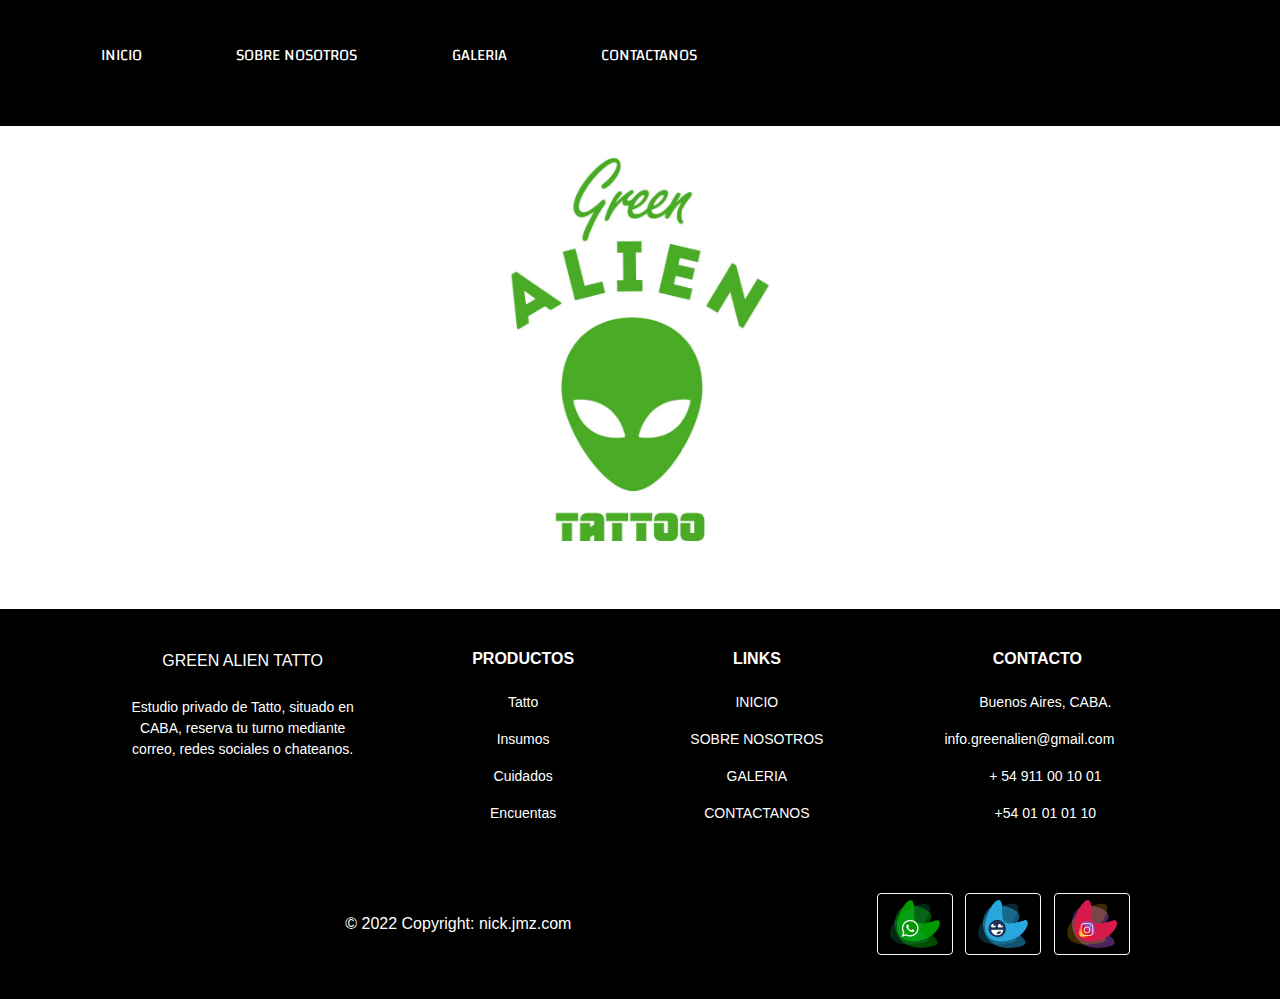
<file: index.html>
<!DOCTYPE html>
<html lang="es">
<head>
    <link rel="stylesheet" href="https://cdn.jsdelivr.net/npm/bootstrap@4.0.0/dist/css/bootstrap.min.css" integrity="sha384-Gn5384xqQ1aoWXA+058RXPxPg6fy4IWvTNh0E263XmFcJlSAwiGgFAW/dAiS6JXm" crossorigin="anonymous">
    <meta charset="UTF-8">
    <meta http-equiv="X-UA-Compatible" content="IE=edge">
    <meta name="viewport" content="width=device-width, initial-scale=1.0">
    <link rel="stylesheet" href="css/estilo.css">
    <title>The Green Alien Tatto</title>
    <link rel="preconnect" href="https://fonts.googleapis.com">
    <link rel="preconnect" href="https://fonts.gstatic.com" crossorigin>
    <link href="https://fonts.googleapis.com/css2?family=Changa:wght@600&family=Kalam&family=Permanent+Marker&display=swap" rel="stylesheet">
    <link rel="icon" type="image/png" href="img/favicon.png">
</head>
<body>
    <nav class="navbar" style="position:relative; width: 100%;">
                  <ul>
               <button class="b1">
                <a href="index.html">INICIO</a>
                </button>
                <button class="b2">
                <a href="sobrenosotros.html">SOBRE NOSOTROS</a>
                </button>
                <button class="b3">
                <a href="galeria.html">GALERIA</a>
                </button>
                <button class="b4">
                <a href="contactenos.html">CONTACTANOS</a>
                </button>
            </ul>
      </nav>
        <div class="carrusel" >
                <div id="carouselExampleIndicators" class="carousel slide" data-ride="carousel">
                    <ol class="carousel-indicators">
                      <li data-target="#carouselExampleIndicators" data-slide-to="0" class="active"></li>
                      <li data-target="#carouselExampleIndicators" data-slide-to="1"></li>
                      <li data-target="#carouselExampleIndicators" data-slide-to="2"></li>
                    </ol>
                    <div class="carousel-inner">
                      <div class="carousel-item active">
                        <img class="d-block w-100" src="img/logoufondo.jpg" alt="First slide">
                      </div>
                      <div class="carousel-item">
                        <img class="d-block w-100" src="img/b fondo.jpg" alt="Second slide">
                      </div>
                      <div class="carousel-item">
                        <img class="d-block w-100" src="img/d fondo.jpg" alt="Third slide">
                      </div>
                      <div class="carousel-item">
                        <img class="d-block w-100" src="img/e fondo.jpg" alt="Third slide">
                      </div>
                    </div>
                    <a class="carousel-control-prev" href="#carouselExampleIndicators" role="button" data-slide="prev">
                      <span class="carousel-control-prev-icon" aria-hidden="true"></span>
                      <span class="sr-only">Previous</span>
                    </a>
                    <a class="carousel-control-next" href="#carouselExampleIndicators" role="button" data-slide="next">
                      <span class="carousel-control-next-icon" aria-hidden="true"></span>
                      <span class="sr-only">Next</span>
                    </a>
                  </div>
         </div>
    







    <div class="footer" >
        <footer
        class="text-center text-lg-start text-white"
        style="background-color: #000000"
        >
    
    <div class="container p-4 pb-0">
          <section class="">
             <div class="row">
            
             <div class="col-md-3 col-lg-3 col-xl-3 mx-auto mt-3">
            GREEN ALIEN TATTO  <h6 class="text-uppercase mb-4 font-weight-bold">
            
              </h6>
             <p>
            Estudio privado de Tatto, situado en CABA, reserva tu turno mediante correo, redes sociales o chateanos.
        </div>
       

        <hr class="w-100 clearfix d-md-none" />

        
        <div class="col-md-2 col-lg-2 col-xl-2 mx-auto mt-3">
          <h6 class="text-uppercase mb-4 font-weight-bold">Productos</h6>
          <p>
            <a href="undercontruction.html" class="text-white">Tatto</a>
          </p>
          <p>
            <a href="undercontruction.html" class="text-white">Insumos</a>
          </p>
          <p>
            <a href="undercontruction.html" class="text-white">Cuidados</a>
          </p>
          <p>
            <a href="undercontruction.html" class="text-white">Encuentas</a>
          </p>
        </div>
        

        <hr class="w-100 clearfix d-md-none" />

        
        <div class="col-md-3 col-lg-2 col-xl-2 mx-auto mt-3">
          <h6 class="text-uppercase mb-4 font-weight-bold">
            Links
          </h6>
          <p>
            <a href="index.html" class="text-white">INICIO</a>
          </p>
          <p>
            <a href="sobrenosotros.html" class="text-white">SOBRE NOSOTROS</a>
          </p>
          <p>
            <a href="galeria.html" class="text-white">GALERIA</a>
          </p>
          <p>
            <a href="contactenos.html" class="text-white">CONTACTANOS</a>
          </p>
        </div>

        
        <hr class="w-100 clearfix d-md-none" />

        
        <div class="col-md-4 col-lg-3 col-xl-3 mx-auto mt-3">
          <h6 class="text-uppercase mb-4 font-weight-bold">Contacto</h6>
          <p><i class="fas fa-home mr-3"></i> Buenos Aires, CABA.</p>
          <p><a href="mailto:info@greeenalien@gmail.com" class="fas fa-envelope mr-3">info.greenalien@gmail.com</a></p>
          <p><i class="fas fa-phone mr-3"></i> + 54 911 00 10 01</p>
          <p><i class="fas fa-print mr-3"></i> +54 01 01 01 10</p>
        </div>
        
      </div>
      
    </section>
    

    <hr class="my-3">

    
    <section class="p-3 pt-0">
      <div class="row d-flex align-items-center">
        
        <div class="col-md-7 col-lg-8 text-center text-md-start">
          
          <div class="p-3">
            © 2022 Copyright:
            <a class="text-white" href="https://nickjmz.github.io/nick_jmz/"
               >nick.jmz.com</a>
          </div>
          
        </div>
        

        
        <div class="col-md-5 col-lg-4 ml-lg-0 text-center text-md-end">
          
          <a
             class="btn btn-outline-light btn-floating m-1"
             class="text-white"
             role="button" href="https://wa.me/+5491167606375"
             ><img src="img/logowhatsa.png" width="50px" alt=""></a>

          
          <a
             class="btn btn-outline-light btn-floating m-1"
             class="text-white"
             role="button"
             ><img src="img/logolinkt.png" width="50px" alt=""></a>

         
          <a
             class="btn btn-outline-light btn-floating m-1"
             class="text-white"
             role="button" href="https://www.instagram.com/greenalientattoo/?hl=es"
             ><img src="img/logoig.png" width="50px" alt="logo ig"></a>
                    
        </div>
        
      </div>
    </section>
    
    </div>




    <script src="https://code.jquery.com/jquery-3.2.1.slim.min.js" integrity="sha384-KJ3o2DKtIkvYIK3UENzmM7KCkRr/rE9/Qpg6aAZGJwFDMVNA/GpGFF93hXpG5KkN" crossorigin="anonymous"></script>
    <script src="https://cdn.jsdelivr.net/npm/popper.js@1.12.9/dist/umd/popper.min.js" integrity="sha384-ApNbgh9B+Y1QKtv3Rn7W3mgPxhU9K/ScQsAP7hUibX39j7fakFPskvXusvfa0b4Q" crossorigin="anonymous"></script>
    <script src="https://cdn.jsdelivr.net/npm/bootstrap@4.0.0/dist/js/bootstrap.min.js" integrity="sha384-JZR6Spejh4U02d8jOt6vLEHfe/JQGiRRSQQxSfFWpi1MquVdAyjUar5+76PVCmYl" crossorigin="anonymous"></script>
    <script src="menu.js"></script>
</body>
</html>
</file>
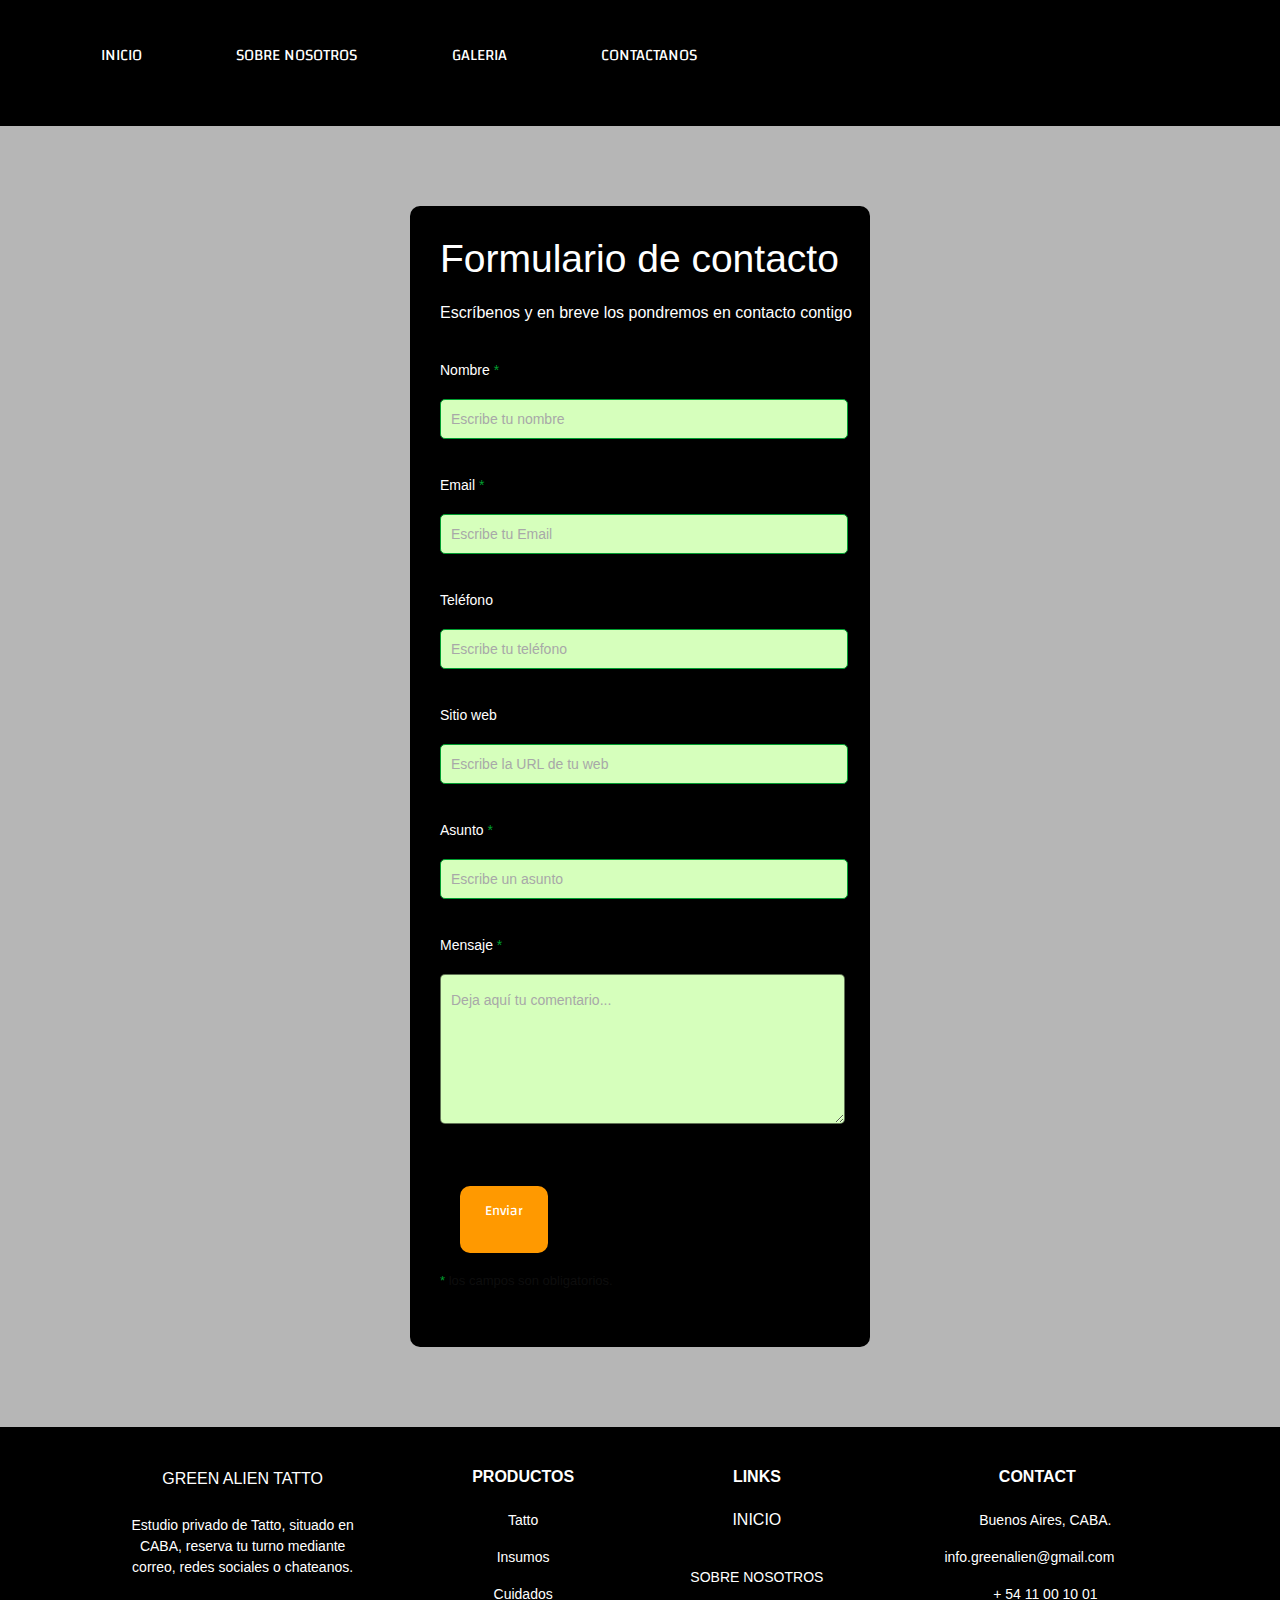
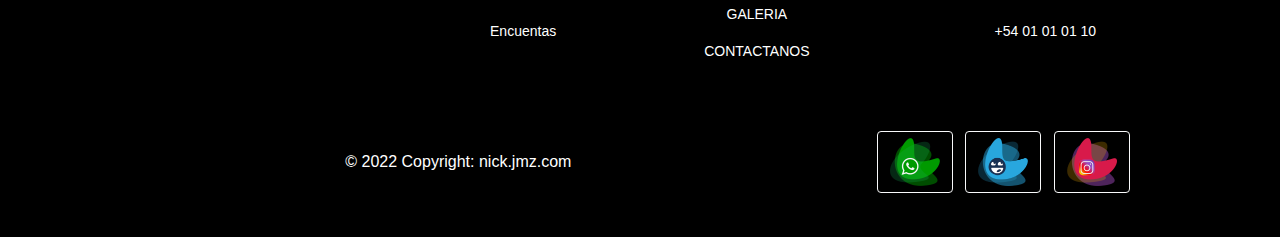
<file: contactenos.html>
<!DOCTYPE html>
<html lang="es">
<head>
    <link rel="stylesheet" href="https://cdn.jsdelivr.net/npm/bootstrap@4.0.0/dist/css/bootstrap.min.css" integrity="sha384-Gn5384xqQ1aoWXA+058RXPxPg6fy4IWvTNh0E263XmFcJlSAwiGgFAW/dAiS6JXm" crossorigin="anonymous">
    <meta charset="UTF-8">
    <meta http-equiv="X-UA-Compatible" content="IE=edge">
    <meta name="viewport" content="width=device-width, initial-scale=1.0">
    <link rel="stylesheet" href="css/estilo.css">
    <title>The Green Alien Tatto</title>
    <link rel="preconnect" href="https://fonts.googleapis.com">
    <link rel="preconnect" href="https://fonts.gstatic.com" crossorigin>
    <link href="https://fonts.googleapis.com/css2?family=Changa:wght@600&family=Kalam&family=Permanent+Marker&display=swap" rel="stylesheet">
    <link rel="icon" type="image/png" href="img/favicon.png">
</head>
<body>
    <nav class="navbar" style="position:relative; width: 100%;">
        <ul>
           <button class="b1">
            <a href="index.html">INICIO</a>
            </button>
            <button class="b2">
            <a href="sobrenosotros.html">SOBRE NOSOTROS</a>
            </button>
            <button class="b3">
            <a href="galeria.html">GALERIA</a>
            </button>
            <button class="b4">
            <a href="contactenos.html">CONTACTANOS</a>
            </button>
        </ul>
 </nav>
    
 <div class="contact_form">

  <div class="formulario">      
    <h1>Formulario de contacto</h1>
      <h3>Escríbenos y en breve los pondremos en contacto contigo</h3>


        <form action="submeter-formulario.php" method="post">       

          
              <p>
                <label for="nombre" class="colocar_nombre">Nombre
                  <span class="obligatorio">*</span>
                </label>
                  <input type="text" name="introducir_nombre" id="nombre" required="obligatorio" placeholder="Escribe tu nombre">
              </p>
            
              <p>
                <label for="email" class="colocar_email">Email
                  <span class="obligatorio">*</span>
                </label>
                  <input type="email" name="introducir_email" id="email" required="obligatorio" placeholder="Escribe tu Email">
              </p>
          
              <p>
                <label for="telefone" class="colocar_telefono">Teléfono
                </label>
                  <input type="tel" name="introducir_telefono" id="telefono" placeholder="Escribe tu teléfono">
              </p>    
            
              <p>
                <label for="website" class="colocar_website">Sitio web
                </label>
                  <input type="url" name="introducir_website" id="website" placeholder="Escribe la URL de tu web">
              </p>    
            
              <p>
                <label for="asunto" class="colocar_asunto">Asunto
                  <span class="obligatorio">*</span>
                </label>
                  <input type="text" name="introducir_asunto" id="assunto" required="obligatorio" placeholder="Escribe un asunto">
              </p>    
            
              <p>
                <label for="mensaje" class="colocar_mensaje">Mensaje
                  <span class="obligatorio">*</span>
                </label>                     
                                  <textarea name="introducir_mensaje" class="texto_mensaje" id="mensaje" required="obligatorio" placeholder="Deja aquí tu comentario..."></textarea> 
                              </p>                    
            
              <button class="botonenvio" type="submit button" name="enviar_formulario" id="enviar"><p>Enviar</p></button>

              <h3 class="aviso">
                <span class="obligatorio"> * </span>los campos son obligatorios.
              </h3>          
          
        </form>
  </div>  
</div>


</body>

<div class="footer" >
    <footer
    class="text-center text-lg-start text-white"
    style="background-color: #000000"
    >

<div class="container p-4 pb-0">
      <section class="">
         <div class="row">
        
         <div class="col-md-3 col-lg-3 col-xl-3 mx-auto mt-3">
        GREEN ALIEN TATTO  <h6 class="text-uppercase mb-4 font-weight-bold">
        
          </h6>
         <p>
        Estudio privado de Tatto, situado en CABA, reserva tu turno mediante correo, redes sociales o chateanos.
    </div>
   

    <hr class="w-100 clearfix d-md-none" />

    
    <div class="col-md-2 col-lg-2 col-xl-2 mx-auto mt-3">
      <h6 class="text-uppercase mb-4 font-weight-bold">Productos</h6>
      <p>
        <a href="undercontruction.html" class="text-white">Tatto</a>
      </p>
      <p>
        <a href="undercontruction.html" class="text-white">Insumos</a>
      </p>
      <p>
        <a href="undercontruction.html" class="text-white">Cuidados</a>
      </p>
      <p>
        <a href="undercontruction.html" class="text-white">Encuentas</a>
      </p>
    </div>
    

    <hr class="w-100 clearfix d-md-none" />

    
    <div class="col-md-3 col-lg-2 col-xl-2 mx-auto mt-3">
      <h6 class="text-uppercase mb-4 font-weight-bold">
        Links
      </h6>
      <h3>
        <a href="index.html" class="text-white">INICIO</a>
      </h3>
      <p>
        <a href="sobrenosotros.html" class="text-white">SOBRE NOSOTROS</a>
      </p>
      <p>
        <a href="galeria.html" class="text-white">GALERIA</a>
      </p>
      <p>
        <a href="contactenos.html" class="text-white">CONTACTANOS</a>
      </p>
    </div>

    
    <hr class="w-100 clearfix d-md-none" />

    
    <div class="col-md-4 col-lg-3 col-xl-3 mx-auto mt-3">
      <h6 class="text-uppercase mb-4 font-weight-bold">Contact</h6>
      <p><i class="fas fa-home mr-3"></i> Buenos Aires, CABA.</p>
      <p><a href="mailto:info@greeenalien@gmail.com" class="fas fa-envelope mr-3">info.greenalien@gmail.com</a></p>
      <p><i class="fas fa-phone mr-3"></i> + 54 11 00 10 01</p>
      <p><i class="fas fa-print mr-3"></i> +54 01 01 01 10</p>
    </div>
    
  </div>
  
</section>


<hr class="my-3">


<section class="p-3 pt-0">
  <div class="row d-flex align-items-center">
    
    <div class="col-md-7 col-lg-8 text-center text-md-start">
      
      <div class="p-3">
        © 2022 Copyright:
        <a class="text-white" href="https://nickjmz.github.io/nick_jmz/"
           >nick.jmz.com</a>
      </div>
      
    </div>
    

    
    <div class="col-md-5 col-lg-4 ml-lg-0 text-center text-md-end">
          
      <a
         class="btn btn-outline-light btn-floating m-1"
         class="text-white"
         role="button" href="https://wa.me/+5491167606375"
         ><img src="img/logowhatsa.png" width="50px" alt=""></a>

      
      <a
         class="btn btn-outline-light btn-floating m-1"
         class="text-white"
         role="button"
         ><img src="img/logolinkt.png" width="50px" alt=""></a>

     
      <a
         class="btn btn-outline-light btn-floating m-1"
         class="text-white"
         role="button" href="https://www.instagram.com/greenalientattoo/?hl=es"
         ><img src="img/logoig.png" width="50px" alt="logo ig"></a>
                
    </div>
    
  </div>
</section>

</div>




<script src="https://code.jquery.com/jquery-3.2.1.slim.min.js" integrity="sha384-KJ3o2DKtIkvYIK3UENzmM7KCkRr/rE9/Qpg6aAZGJwFDMVNA/GpGFF93hXpG5KkN" crossorigin="anonymous"></script>
<script src="https://cdn.jsdelivr.net/npm/popper.js@1.12.9/dist/umd/popper.min.js" integrity="sha384-ApNbgh9B+Y1QKtv3Rn7W3mgPxhU9K/ScQsAP7hUibX39j7fakFPskvXusvfa0b4Q" crossorigin="anonymous"></script>
<script src="https://cdn.jsdelivr.net/npm/bootstrap@4.0.0/dist/js/bootstrap.min.js" integrity="sha384-JZR6Spejh4U02d8jOt6vLEHfe/JQGiRRSQQxSfFWpi1MquVdAyjUar5+76PVCmYl" crossorigin="anonymous"></script>
</body>
</html>
</file>
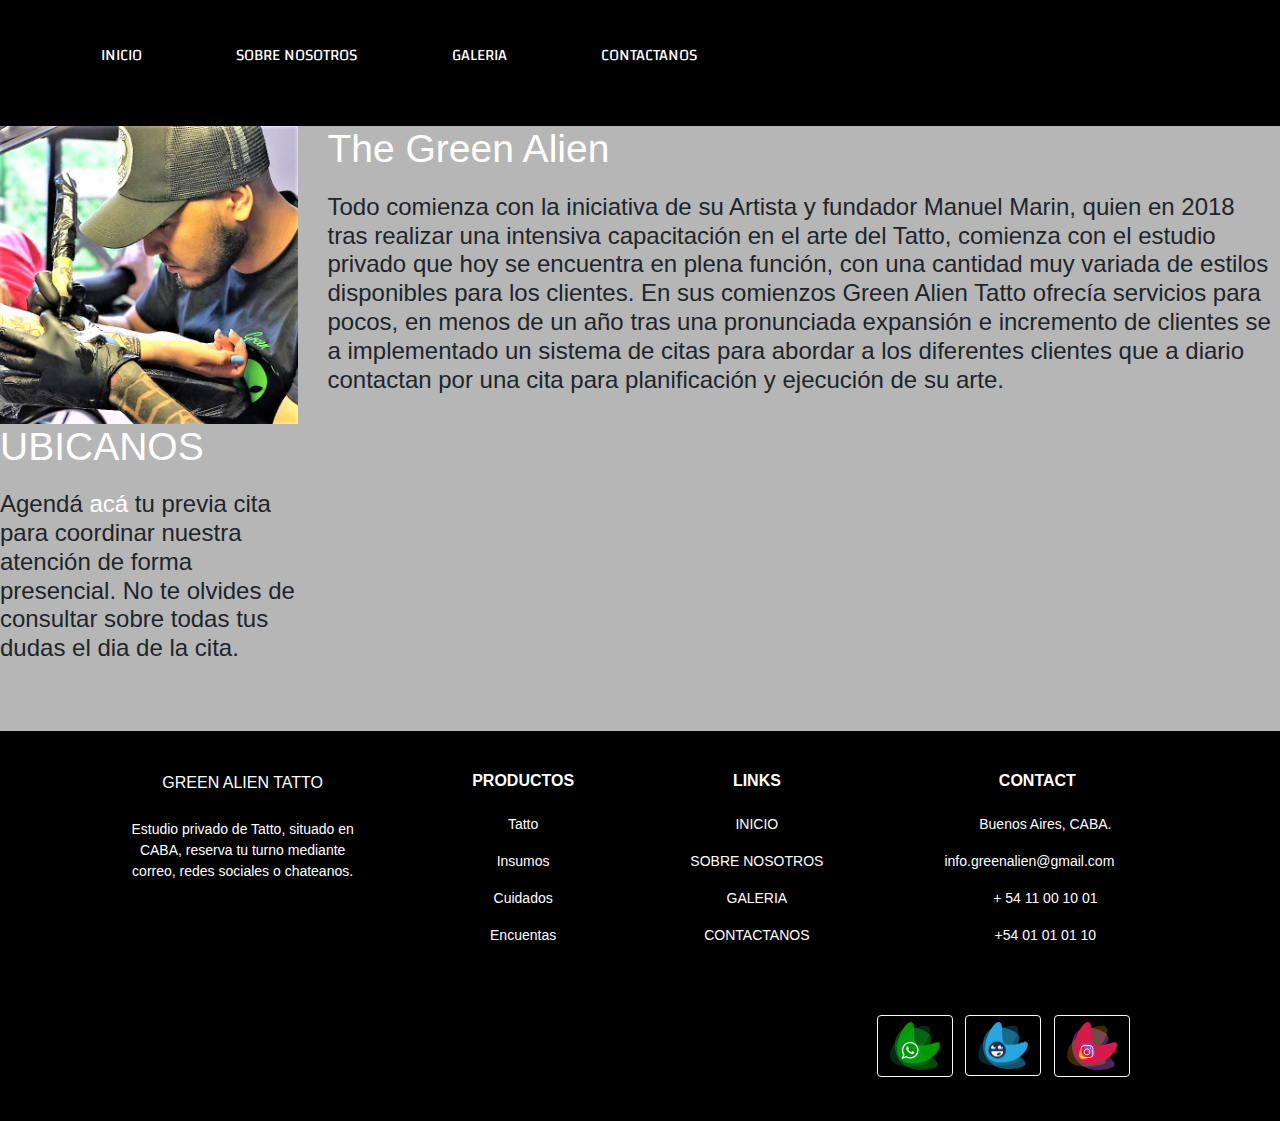
<file: sobrenosotros.html>
<!DOCTYPE html>
<html lang="es">
<head>
    <link rel="stylesheet" href="https://cdn.jsdelivr.net/npm/bootstrap@4.0.0/dist/css/bootstrap.min.css" integrity="sha384-Gn5384xqQ1aoWXA+058RXPxPg6fy4IWvTNh0E263XmFcJlSAwiGgFAW/dAiS6JXm" crossorigin="anonymous">
    <meta charset="UTF-8">
    <meta http-equiv="X-UA-Compatible" content="IE=edge">
    <meta name="viewport" content="width=device-width, initial-scale=1.0">
    <link rel="stylesheet" href="css/estilo.css">
    <title>The Green Alien Tatto</title>
    <link rel="preconnect" href="https://fonts.googleapis.com">
    <link rel="preconnect" href="https://fonts.gstatic.com" crossorigin>
    <link href="https://fonts.googleapis.com/css2?family=Changa:wght@600&family=Kalam&family=Permanent+Marker&display=swap" rel="stylesheet">
    <link rel="icon" type="image/png" href="img/favicon.png">
    <meta name="viewport" content="width=device-widt, user-scalable=no, initial-scale=1.0, maximum-scale=1.0, minimun-scale=1.0">
</head>
<div class="menu_bar">
  <a href="#" class="bt-menu"><span class="icon-list2"></span>MENU</a>
</div>
<body>
    <nav class="navbar" style="position:relative; width: 100%;">
        <ul>
           <button class="b1">
            <a href="index.html">INICIO</a>
            </button>
            <button class="b2">
            <a href="sobrenosotros.html">SOBRE NOSOTROS</a>
            </button>
            <button class="b3">
            <a href="galeria.html">GALERIA</a>
            </button>
            <button class="b4">
            <a href="contactenos.html">CONTACTANOS</a>
            </button>
        </ul>
 </nav>

 <div class="row">
  <div class="col-3 col"><img src="img/manu.jpg" width="100%
    " alt="imagendemanuel"></div>
  <div class="col-9 col">
    <h1>The Green Alien</h1>
    <h4>Todo comienza con la iniciativa de su Artista y fundador Manuel  Marin, quien en 2018 tras realizar una intensiva capacitación en el arte del Tatto, comienza con el estudio privado que hoy se encuentra en plena función, con una cantidad muy variada de estilos disponibles para los clientes. En sus comienzos Green Alien Tatto ofrecía servicios para pocos, en menos de un año tras una pronunciada expansión e incremento de clientes se a implementado un sistema de citas para abordar a los diferentes clientes que a diario contactan por una cita para planificación y ejecución de su arte. 
    </h4>
  </div>
</div>
 
<div class="row">
  <div class="col-3 col">
    <h1>UBICANOS</h1>
    <h4>
      Agendá <a href="contactenos.html">acá</a>
      tu previa cita para coordinar nuestra atención de forma presencial. No te olvides de consultar sobre todas tus dudas el dia de la cita.
    </h4>
  </div>
  <div class="col-9 col">
    <iframe src="https://www.google.com/maps/embed?pb=!1m14!1m8!1m3!1d821.2488731901599!2d-58.4411219!3d-34.5789806!3m2!1i1024!2i768!4f13.1!3m3!1m2!1s0x95bcb5eb17433951%3A0x3363cf38879a06dd!2sConesa%2051%2C%20Buenos%20Aires!5e0!3m2!1ses-419!2sar!4v1670101975652!5m2!1ses-419!2sar" width="1000" height="300" style="border:0;" allowfullscreen="" loading="lazy" referrerpolicy="no-referrer-when-downgrade"></iframe>
  </div>
</div>
</body>

<div class="footer" >
    <footer
    class="text-center text-lg-start text-white"
    style="background-color: #000000"
    >

<div class="container p-4 pb-0">
      <section class="">
         <div class="row">
        
         <div class="col-md-3 col-lg-3 col-xl-3 mx-auto mt-3">
        GREEN ALIEN TATTO  <h6 class="text-uppercase mb-4 font-weight-bold">
        
          </h6>
         <p>
        Estudio privado de Tatto, situado en CABA, reserva tu turno mediante correo, redes sociales o chateanos.
    </div>
   

    <hr class="w-100 clearfix d-md-none" />

    
    <div class="col-md-2 col-lg-2 col-xl-2 mx-auto mt-3">
      <h6 class="text-uppercase mb-4 font-weight-bold">Productos</h6>
      <p>
        <a href="undercontruction.html" class="text-white">Tatto</a>
      </p>
      <p>
        <a href="undercontruction.html" class="text-white">Insumos</a>
      </p>
      <p>
        <a href="undercontruction.html" class="text-white">Cuidados</a>
      </p>
      <p>
        <a href="undercontruction.html" class="text-white">Encuentas</a>
      </p>
    </div>
    

    <hr class="w-100 clearfix d-md-none" />

    
    <div class="col-md-3 col-lg-2 col-xl-2 mx-auto mt-3">
      <h6 class="text-uppercase mb-4 font-weight-bold">
        Links
      </h6>
      <p>
        <a href="index.html" class="text-white">INICIO</a>
      </p>
      <p>
        <a href="sobrenosotros.html" class="text-white">SOBRE NOSOTROS</a>
      </p>
      <p>
        <a href="galeria.html" class="text-white">GALERIA</a>
      </p>
      <p>
        <a href="contactenos.html" class="text-white">CONTACTANOS</a>
      </p>
    </div>

    
    <hr class="w-100 clearfix d-md-none" />

    
    <div class="col-md-4 col-lg-3 col-xl-3 mx-auto mt-3">
      <h6 class="text-uppercase mb-4 font-weight-bold">Contact</h6>
      <p><i class="fas fa-home mr-3"></i> Buenos Aires, CABA.</p>
      <p><a href="mailto:info@greeenalien@gmail.com" class="fas fa-envelope mr-3">info.greenalien@gmail.com</a></p>
      <p><i class="fas fa-phone mr-3"></i> + 54 11 00 10 01</p>
      <p><i class="fas fa-print mr-3"></i> +54 01 01 01 10</p>
    </div>
    
  </div>
  
</section>


<hr class="my-3">


<section class="p-3 pt-0">
  <div class="row d-flex align-items-center">
    
    <div class="col-md-7 col-lg-8 text-center text-md-start">
      
      
      
    </div>
    

    
    <div class="col-md-5 col-lg-4 ml-lg-0 text-center text-md-end">
          
      <a
         class="btn btn-outline-light btn-floating m-1"
         class="text-white"
         role="button" href="https://wa.me/+5491167606375"
         ><img src="img/logowhatsa.png" width="50px" alt=""></a>

      
      <a
         class="btn btn-outline-light btn-floating m-1"
         class="text-white"
         role="button"
         ><img src="img/logolinkt.png" width="50px" alt=""></a>

     
      <a
         class="btn btn-outline-light btn-floating m-1"
         class="text-white"
         role="button" href="https://www.instagram.com/greenalientattoo/?hl=es"
         ><img src="img/logoig.png" width="50px" alt="logo ig"></a>
                
    </div>
    
    
  </div>
</section>

</div>




<script src="https://code.jquery.com/jquery-3.2.1.slim.min.js" integrity="sha384-KJ3o2DKtIkvYIK3UENzmM7KCkRr/rE9/Qpg6aAZGJwFDMVNA/GpGFF93hXpG5KkN" crossorigin="anonymous"></script>
<script src="https://cdn.jsdelivr.net/npm/popper.js@1.12.9/dist/umd/popper.min.js" integrity="sha384-ApNbgh9B+Y1QKtv3Rn7W3mgPxhU9K/ScQsAP7hUibX39j7fakFPskvXusvfa0b4Q" crossorigin="anonymous"></script>
<script src="https://cdn.jsdelivr.net/npm/bootstrap@4.0.0/dist/js/bootstrap.min.js" integrity="sha384-JZR6Spejh4U02d8jOt6vLEHfe/JQGiRRSQQxSfFWpi1MquVdAyjUar5+76PVCmYl" crossorigin="anonymous"></script>
</body>
</html>
</file>
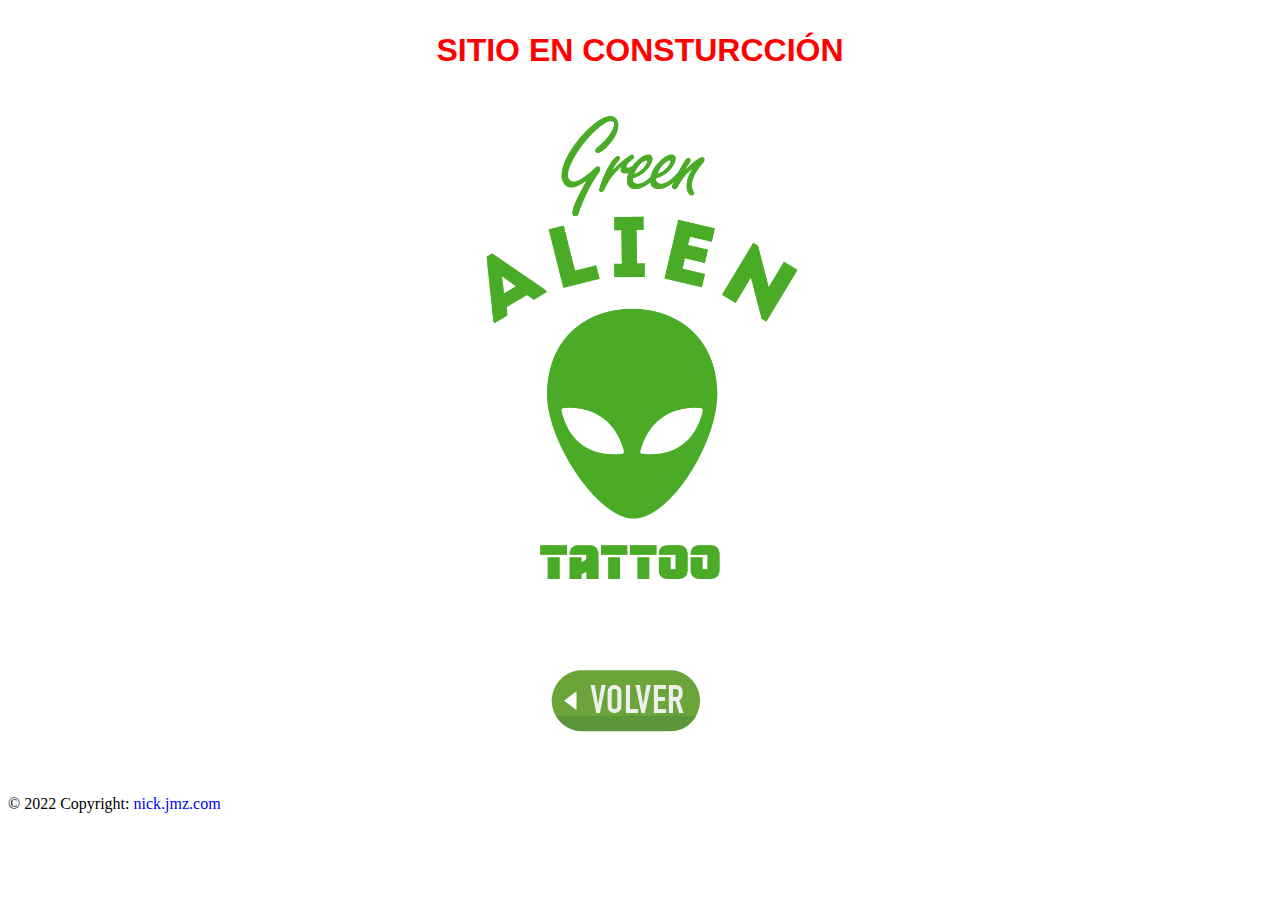
<file: undercontruction.html>
<!DOCTYPE html>
<html lang="en">
<head>
    <meta charset="UTF-8">
    <meta http-equiv="X-UA-Compatible" content="IE=edge">
    <meta name="viewport" content="width=device-width, initial-scale=1.0">
    <title>SITIO EN CONSTRUCCION</title>
    <link rel="stylesheet" href="css/underconstructionCSS.css">
</head>
<body>
    <h1 class="underconstruction">
        <p>
        SITIO EN CONSTURCCIÓN
        </p>
    </h1>
    <p>
        <img src="img/lguancho.png" alt="logo green alien" width="100%">
    </p>
    <p class="underconstruction">
        <a href="index.html"> <img src="img/botonvolver.png" alt="botonvolver"></a>
    </p>
    <div class="p-3">
        © 2022 Copyright:
        <a class="text-white" href="https://nickjmz.github.io/nick_jmz/"
           >nick.jmz.com</a>
      </div>
</body>
</html>
</file>
<file: css/estilo.css>
.b1, .b2, .b3, .b4 {
    font-family: 'Changa', sans-serif;
    color: black;
    font-size:medium;
}

.btn, .btn-primary{
  color: black;
}
.navbar{
    background-color: black;
    position: relative;
    width: 100%;
}

a {
    text-decoration:none;
    color: white;
}

a:hover{
    background-position: right;
    color: black;
    font-weight: 700;
    text-decoration: none;
}

.b1{
    padding: 15px 25px;
    margin: 20px;
    font-size: 16px;
    border: 0px solid #61ff27;
    color: white;
    cursor: pointer; 
    background: linear-gradient(to right, transparent 50%, #61ff27 50%);
    background-size: 200%;
    background-position: left;
    transition: background-position 0.5s;
}


.b1:hover {
    background-position: right;
    color: black;
    font-weight: 700;
}

.b2{
    padding: 15px 25px;
    margin: 20px;
    font-size: 16px;
    border: 0px solid #61ff27;
    color: white;
    cursor: pointer; 
    background: linear-gradient(to right, transparent 50%, #61ff27 50%);
    background-size: 200%;
    background-position: left;
    transition: background-position 0.5s;
}

.b2:hover {
    background-position: right;
    color: black;
    font-weight: 700;
}

.b3{
    padding: 15px 25px;
    margin: 20px;
    font-size: 16px;
    border: 0px solid #61ff27;
    color: white;
    cursor: pointer; 
    background: linear-gradient(to right, transparent 50%, #61ff27 50%);
    background-size: 200%;
    background-position: left;
    transition: background-position 0.5s;
}

.b3:hover {
    background-position: right;
    color: black;
    font-weight: 700;
}

.b4{
    padding: 15px 25px;
    margin: 20px;
    font-size: 16px;
    border: 0px solid #61ff27;
    color: white;
    cursor: pointer; 
    background: linear-gradient(to right, transparent 50%, #61ff27 50%);
    background-size: 200%;
    background-position: left;
    transition: background-position 0.5s;
}

.b4:hover {
    background-position: right;
    color: black;
    font-weight: 700;
}
.footer {
    background-color: black;
    width: 100%;
    height: 100px;
}


.card-text{
    background-position: right;
    color: black;
    font-weight: 700;
}


/*.card{transition:all 235ms ease 0s;box-shadow:15px 28px 25px -18px rgba(0,0,0,.2);-webkit-backface-visibility:hidden;backface-visibility:hidden;border:2px solid #41403e;border-color:var(--muted-light);display:flex;flex-direction:column;position:relative;will-change:transform;word-wrap:break-word}.card:hover{transform:translate3d(0,2px,0);box-shadow:2px 8px 8px -5px rgba(0,0,0,.3)}.card .card-footer,.card .card-header{background-color:#41403e;background-color:var(--white-dark);border-color:#000000;border-color:var(--muted-light);padding:.75rem 1.25rem}.card .card-header{border-bottom-style:solid;border-bottom-width:2px}.card .card-footer{border-top-style:solid;border-top-width:2px}.card .card-body{flex:1 1 auto;padding:1.25rem}.card .card-body .card-title,.card .card-body h4{margin-bottom:.5rem;margin-top:0}.card .card-body .card-subtitle,.card .card-body h5{color:#0071de;margin-bottom:.5rem;margin-top:0}.card .card-body .card-text,.card .card-body p{margin-bottom:1rem;margin-top:0}.card .card-body .card-link+.card-link,.card .card-body a+a{margin-left:1.25rem}.card .image-bottom,.card .image-top,.card img{border:0;border-radius:0}input,select,textarea{color:#41403e;color:var(--primary);background:transparent;border-bottom-left-radius:15px 255px;border-bottom-right-radius:225px 15px;border-top-left-radius:255px 15px;border-top-right-radius:15px 225px;border:2px solid #41403e;border-color:var(--primary);display:block;font-size:1rem;outline:none;padding:.5rem}input:focus,select:focus,textarea:focus{border:2px solid #41403e;border-color:var(--secondary)}select{height:2.35rem} */



.card {
    width: 90%;
    max-width: 1240px;
    margin: 0 auto;
    
    display: grid;
    
    grid-template-columns: 12fr;
    grid-template-rows: auto;
    grid-gap: 20px;
    
  }
  
  @media only screen and (min-width: 500px) {
    .card {
      grid-template-columns: 1fr 1fr;
    }  
    .item-1 {
    grid-column: 1/ span 2;
    }
    .item-1 h1 {
      font-size: 30px;
    }
  }
  
  @media only screen and (min-width: 850px) {
    .card {
      grid-template-columns: 1fr 1fr 1fr 1fr;
    }
  }
  
  /* card */
  
  .card {
    min-height: 100%;
    background: white;
    box-shadow: 0 2px 5px rgba(0,0,0,0.1);
    display: flex;
    flex-direction: column;
    text-decoration: none;
    color: #444;
    position: relative;
    top: 0;
    transition: all .1s ease-in;
  }
  
  .card:hover {
    top: -2px;
    box-shadow: 0 4px 5px rgba(0,0,0,0.2);
  }
  
  .card article {
    padding: 20px;
    display: flex;
    
    flex: 1;
    justify-content: space-between;
    flex-direction: column;
    
  }
  .card .thumb {
    padding-bottom: 60%;
    background-size: cover;
    background-position: center center;
  }
  
  .card p { 
    flex: 1; /* make p grow to fill available space*/
    line-height: 1.4;
  }
  
  /* typography */
  h1 {
    font-size: 20px;
    margin: 0;
    color: #333;
  }
  
  .card span {
    font-size: 12px;
    font-weight: bold;
    color: #999;
    text-transform: uppercase;
    letter-spacing: .05em;
    margin: 2em 0 0 0;
  }

.navbar{
width: 100%;
}

.menu_bar{
  display: none;
}


@media screen and (800px) {
  .navbar .b1 .b2 .b3 .b4 {
    width: 30%;
    height: 100%;
    left: -100%;
    margin: 0%;
    position: fixed;
  }
  
}
.menu_bar span{
  display: block;
  width: 100%;
  background: black;
}
.menu_bar .bt-menu{
  display: block;
  padding: 20px;
  background: rgba(53, 53, 53, 0);
  color: white;
  text-decoration: none;
  font-size: 25px;
  -webkit-box-sizing: border-box;
  box-sizing: border-box;
}

.menu_bar span{
  float: right;

}
@import url(https://fonts.googleapis.com/css?family=Noto+Sans);


body{
  height: 100%; 
  font-family: 'Noto Sans', sans-serif;
  background-color: #00000049; 
}


.contact_form{  
  width: 460px; 
  height: auto;
  margin: 80px auto;
  border-radius: 10px;  
  padding-top: 30px;
  padding-bottom: 20px;  
  background-color: #000000; 
  padding-left: 30px; 
}


input{
  background-color: #d6ffbc; 
  width: 408px; 
  height: 40px; 
  border-radius: 5px;  
  border-style: solid; 
  border-width: 1px; 
  border-color: #009e2f; 
  margin-top: 10px;  
  padding-left: 10px;
  margin-bottom: 20px; 
}

.aviso{
  color: white;
}
textarea{
  background-color: #d6ffbc; 
  width: 405px; 
  height: 150px; 
  border-radius: 5px;  
  border-style: solid; 
  border-width: 1px; 
  border-color: #0000008c; 
  margin-top: 10px;  
  padding-left: 10px;
  margin-bottom: 20px; 
  padding-top: 15px; 
}


label{
  display: block; 
  float: center;  
}




button p{
  color: #fff; 
}


span{
  color: #009e2f; 
}


.aviso{
  font-size: 13px;  
  color: #0e0e0e;  
}


h1{
  font-size: 39px;  
  text-align: letf; 
  padding-bottom: 20px; 
  color: #ffffff;
}


h3{
  font-size: 16px; 
  padding-bottom: 30px;
  color: #ffffff;   
}


p{
  font-size: 14px; 
  color: #ffffff; 
}


::-webkit-input-placeholder {
 color: #a8a8a8;
}


::-webkit-textarea-placeholder {
 color: #a8a8a8;
}


.formulario input:focus{
  outline:0;
  border: 1px solid #97d848;
}


.formulario textarea:focus{
  outline:0;
  border: 1px solid #97d848;
}

.botonenvio{
  padding: 15px 25px;
  margin: 20px;
  font-size: 20px;
  border: 0px solid #000000;
  color: rgb(0, 0, 0);
  cursor: pointer; 
  background: linear-gradient(to right, transparent 50%, #61ff27 50%);
  background-size: 200%;
  background-position: left;
  transition: background-position 0.5s;
}

.botonenvio:hover {
  background-position: right;
  color: black;
  font-weight: 700;
}

.botonenvio{
  background-color: #ff9900;
  border-radius: 10px;
  text-align: center;
  position: relative;
  font-size:30px;
  font-family: 'Changa', sans-serif;
  font-size: 30px;
}
</file>
<file: css/underconstructionCSS.css>
.underconstruction {
    text-align: center;
    font-family: 'Changa', sans-serif;
    color: red
}

p{
    color: red;
    font-family: 'Changa', sans-serif;
}

.underconsruction:hover{
    color: black;
}

a:link, a:visited, a:active {
    text-decoration:none;
}

body{
    max-height: auto;
    max-width: auto;
}
</file>
